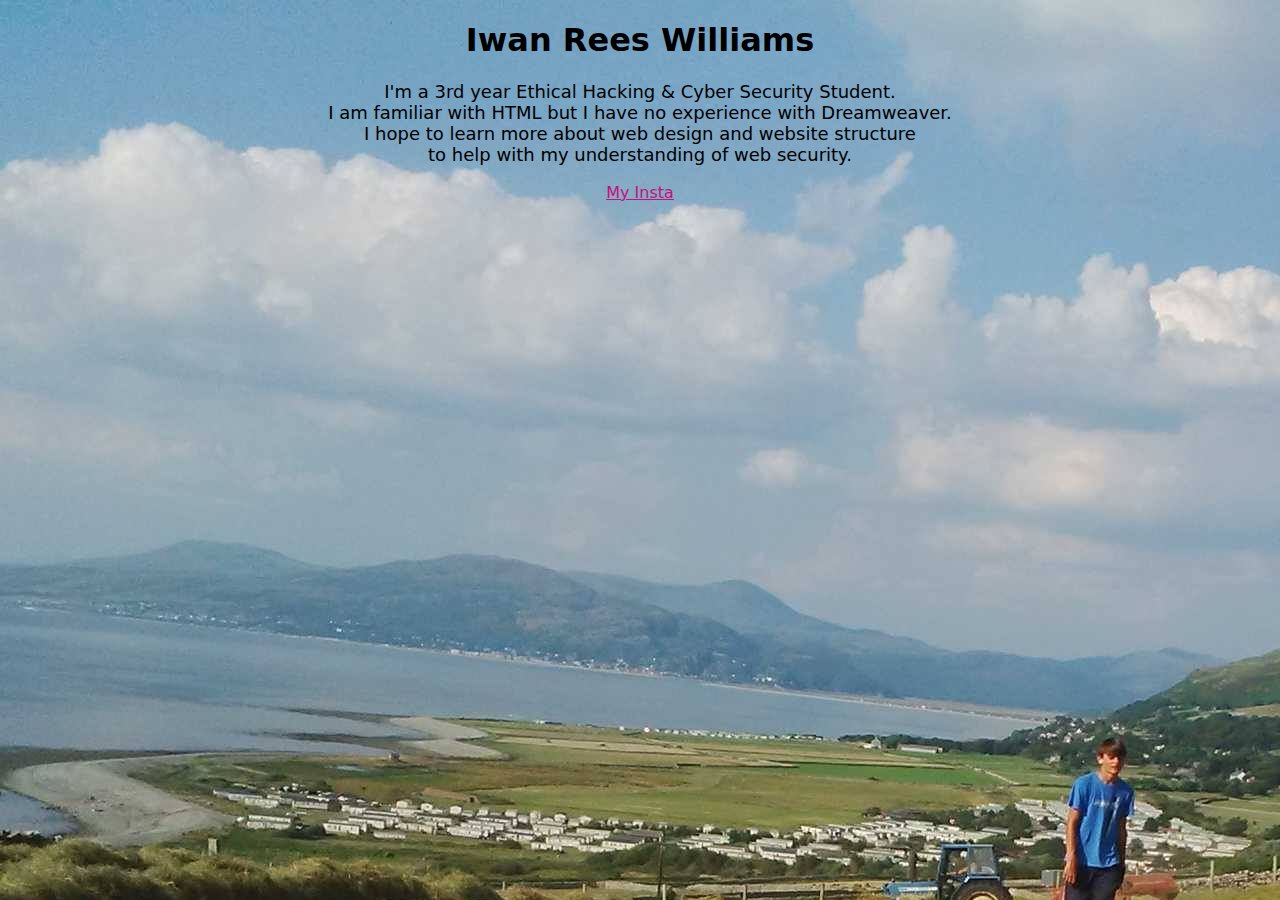
<file: index.html>
<!doctype html>
<html>
<head>
<meta charset="utf-8">
<title>Week 1 Introduction</title>
<link href="style.css" rel="stylesheet" type="text/css">
</head>
<!--<div class="image"> <img src="img/farmer juan.jpg" width="1936" height="1936" alt=""/> </div>-->
<body>

<h1>Iwan Rees Williams</h1>
<center>
  
	</center>
	<p>
		I'm a 3rd year Ethical Hacking & Cyber Security Student.<br>
		I am familiar with HTML but I have no experience with Dreamweaver.<br>
		I hope to learn more about web design and website structure<br>
		to help with my understanding of web security.
	</p>
	<center>
		<a href="https://www.instagram.com/iwan.williams/?hl=en">My Insta</a>
	</center>
</body>
	
</html>
</file>
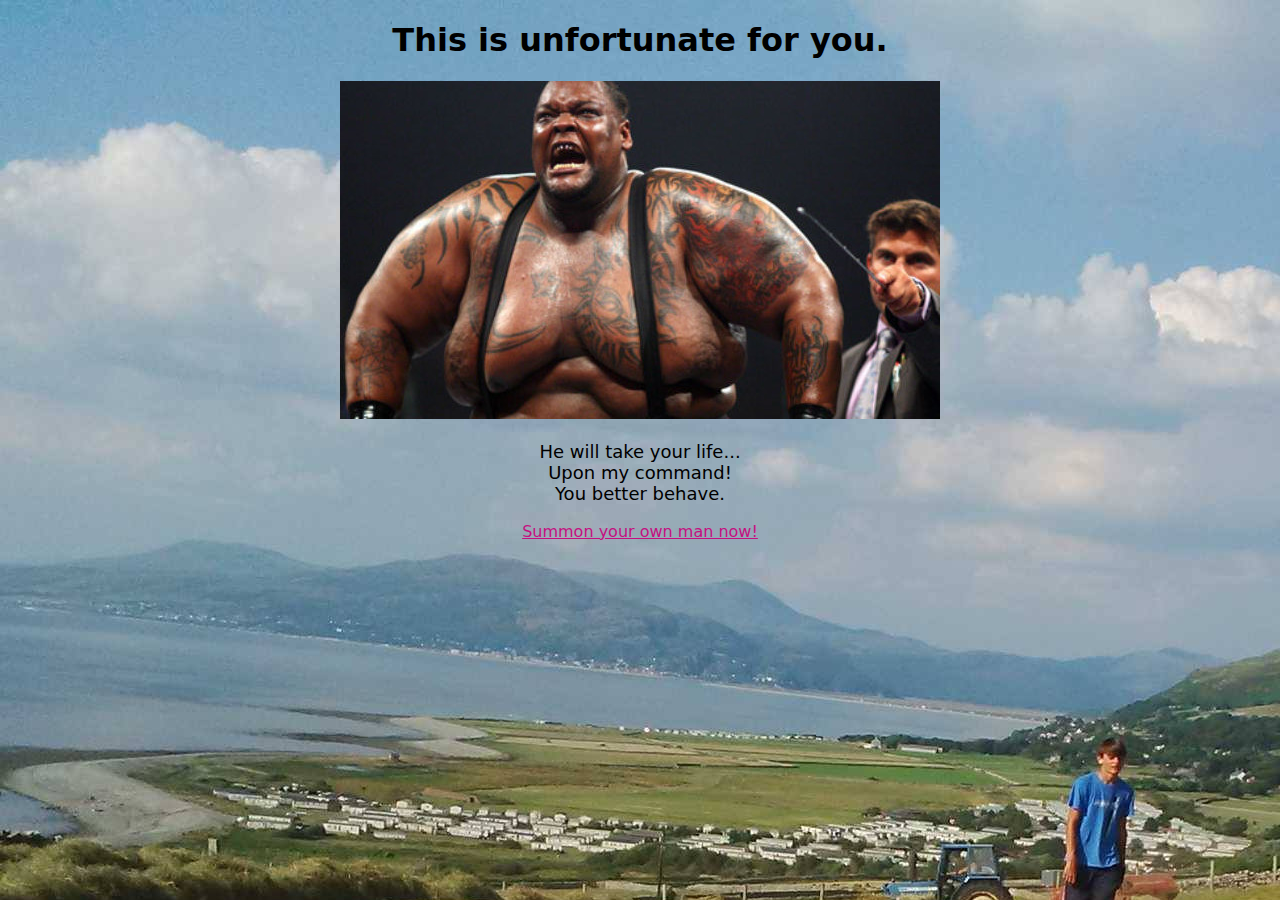
<file: week1.html>
<!doctype html>
<html>
<head>
<meta charset="utf-8">
<title>Week 1</title>
<link href="style.css" rel="stylesheet" type="text/css">
</head>

<body>
<h1> This is unfortunate for you.</h1>
<center>
  <img src="img/big man.jpg" width="600" height="338" alt=""/>
	</center>
	<p>
		He will take your life...<br>
		Upon my command!<br>
		You better behave.
	</p>
	<center>
		<a href="https://3.bp.blogspot.com/-oC7xcwPHLcU/V6nLh9NBVzI/AAAAAAAATbQ/QbgI0vTW-GI_sg23kTEJHCaxmm8bGvwbgCLcB/s640/real-hulk-man4.jpg">Summon your own man now!</a>
	</center>
</body>
</html>
</file>
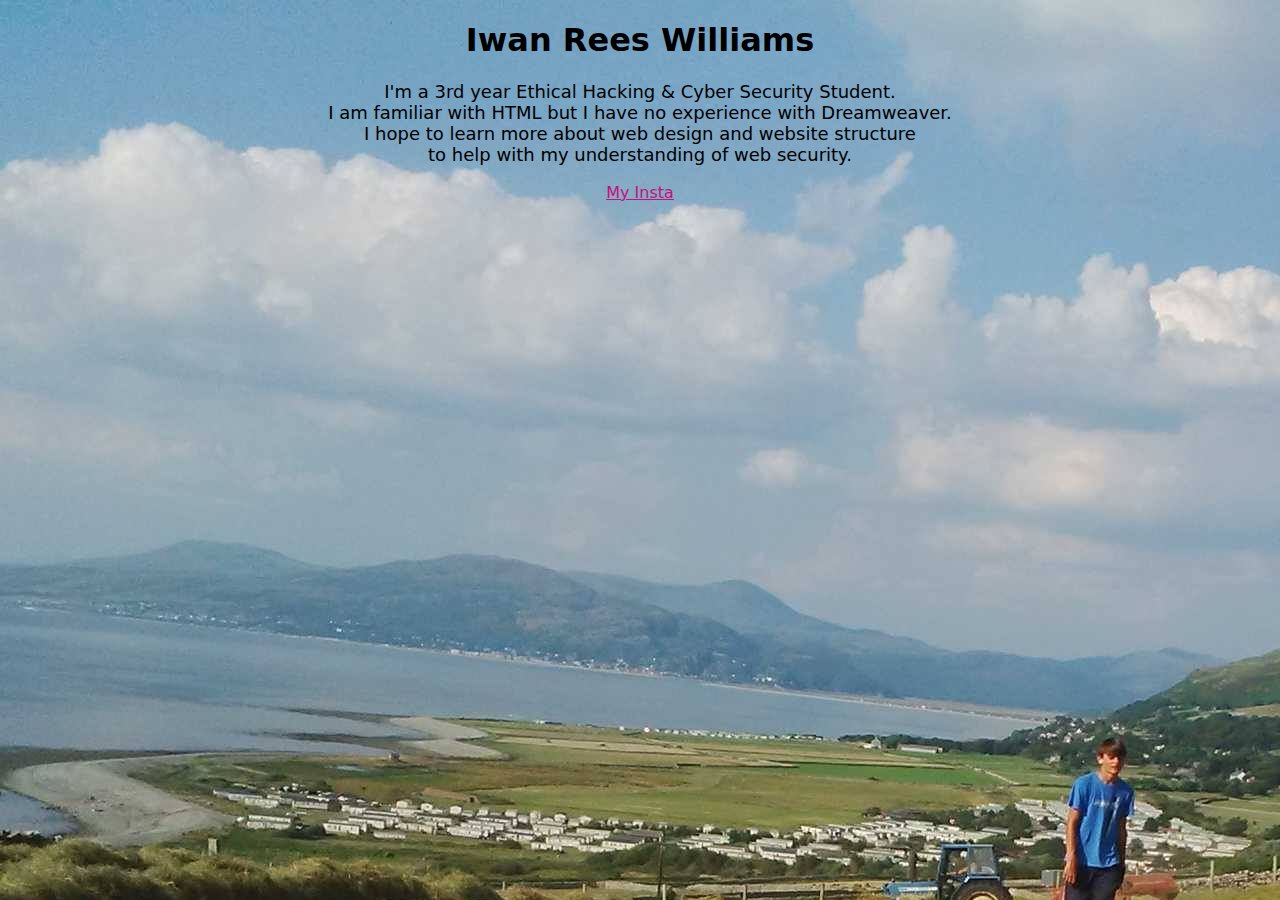
<file: Week1_Intro.html>
<!doctype html>
<html>
<head>
<meta charset="utf-8">
<title>Week 1</title>
<link href="style.css" rel="stylesheet" type="text/css">
</head>
<!--<div class="image"> <img src="img/farmer juan.jpg" width="1936" height="1936" alt=""/> </div>-->
<body>

<h1>Iwan Rees Williams</h1>
<center>
  
	</center>
	<p>
		I'm a 3rd year Ethical Hacking & Cyber Security Student.<br>
		I am familiar with HTML but I have no experience with Dreamweaver.<br>
		I hope to learn more about web design and website structure<br>
		to help with my understanding of web security.
	</p>
	<center>
		<a href="https://www.instagram.com/iwan.williams/?hl=en">My Insta</a>
	</center>
</body>
	
</html>
</file>
<file: style.css>
@charset "utf-8";
body h1 {
	text-align: center;
	font-family: Segoe, "Segoe UI", "DejaVu Sans", "Trebuchet MS", Verdana, sans-serif;
	font-style: normal;
}
body p  {
	text-align: center;
	font-family: Segoe, "Segoe UI", "DejaVu Sans", "Trebuchet MS", Verdana, sans-serif;
	font-size: large;
}
body center a {
	font-family: Segoe, "Segoe UI", "DejaVu Sans", "Trebuchet MS", Verdana, sans-serif;
	color: #C41080;
}

body { 
	background-image: url("img/farmer juan.jpg");
	background-repeat: repeat;
}
</file>
